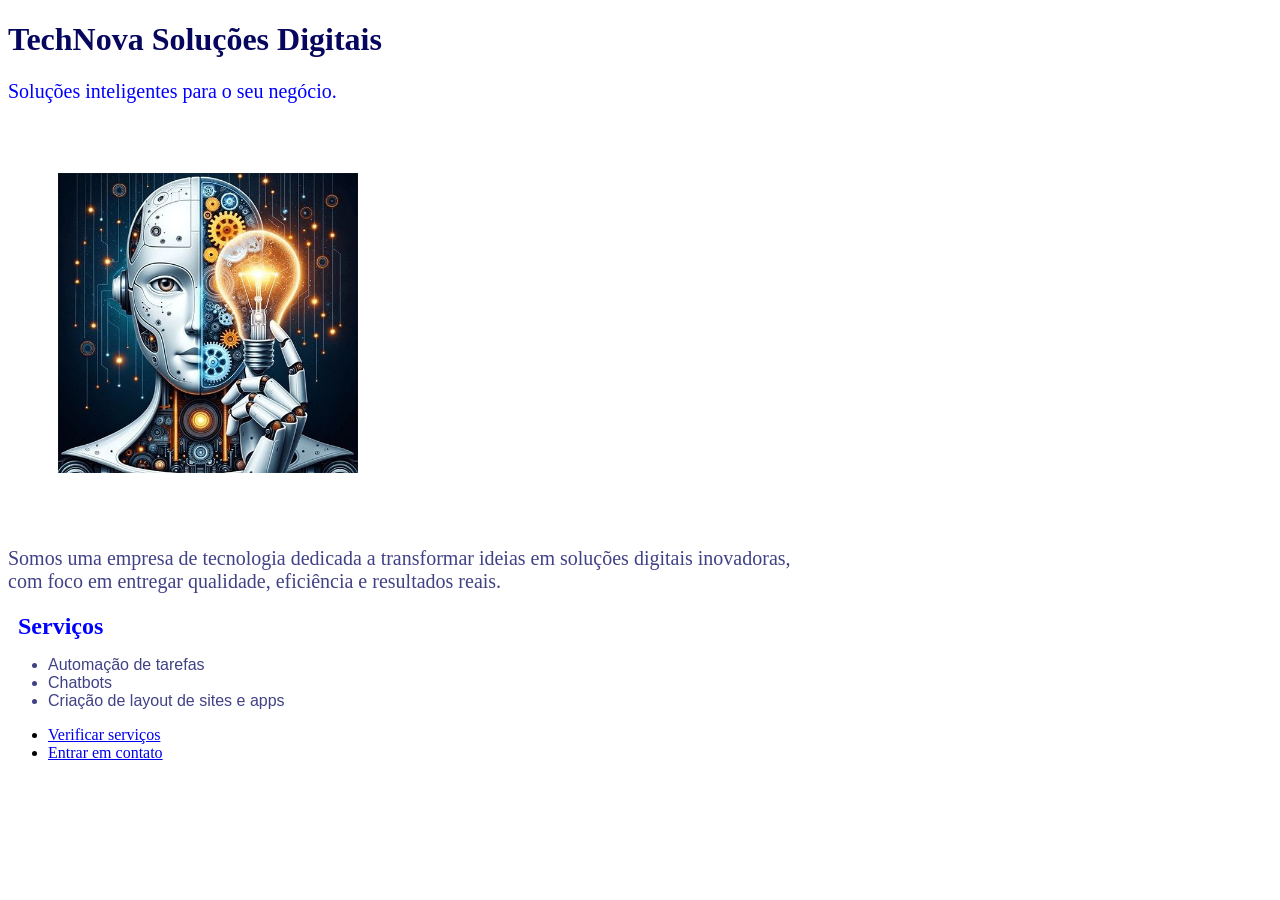
<file: index.html>
<!DOCTYPE html>
<html lang="pt-br">
    <head>
        <meta charset="UTF-8">
        <title>TechNova</title>
    </head>
    <body>
        <h1 style="color: rgb(6, 6, 94);">TechNova Soluções Digitais</h1>
        <p style="color: blue; font-size: 20px;">Soluções inteligentes para o seu negócio.</p>
        <img src="solução.jpeg" width="300" height="300" style="margin: 50px;"> <br>
        <p style="color: rgb(65, 65, 134) ; font-size: 20px;">Somos uma empresa de tecnologia dedicada a transformar ideias em soluções digitais inovadoras,<br> com foco em entregar qualidade, eficiência e resultados reais.</p>
        <h2 style="color: blue; margin: 10px;">Serviços</h2>
        <ul>
            <li style="font-family: Arial, Helvetica, sans-serif;color: rgb(65, 65, 134);">Automação de tarefas</li>
            <li style="font-family: Arial, Helvetica, sans-serif;color: rgb(65, 65, 134)">Chatbots</li>
            <li style="font-family: Arial, Helvetica, sans-serif;color: rgb(65, 65, 134)">Criação de layout de sites e apps</li>
        </ul>
        <nav>
            <ul>
                <li><a href="servicos.html">Verificar serviços</a></li>
                <li><a href="contato.html">Entrar em contato</a></li>
            </ul>
        </nav>
    </body>
</html>
</file>
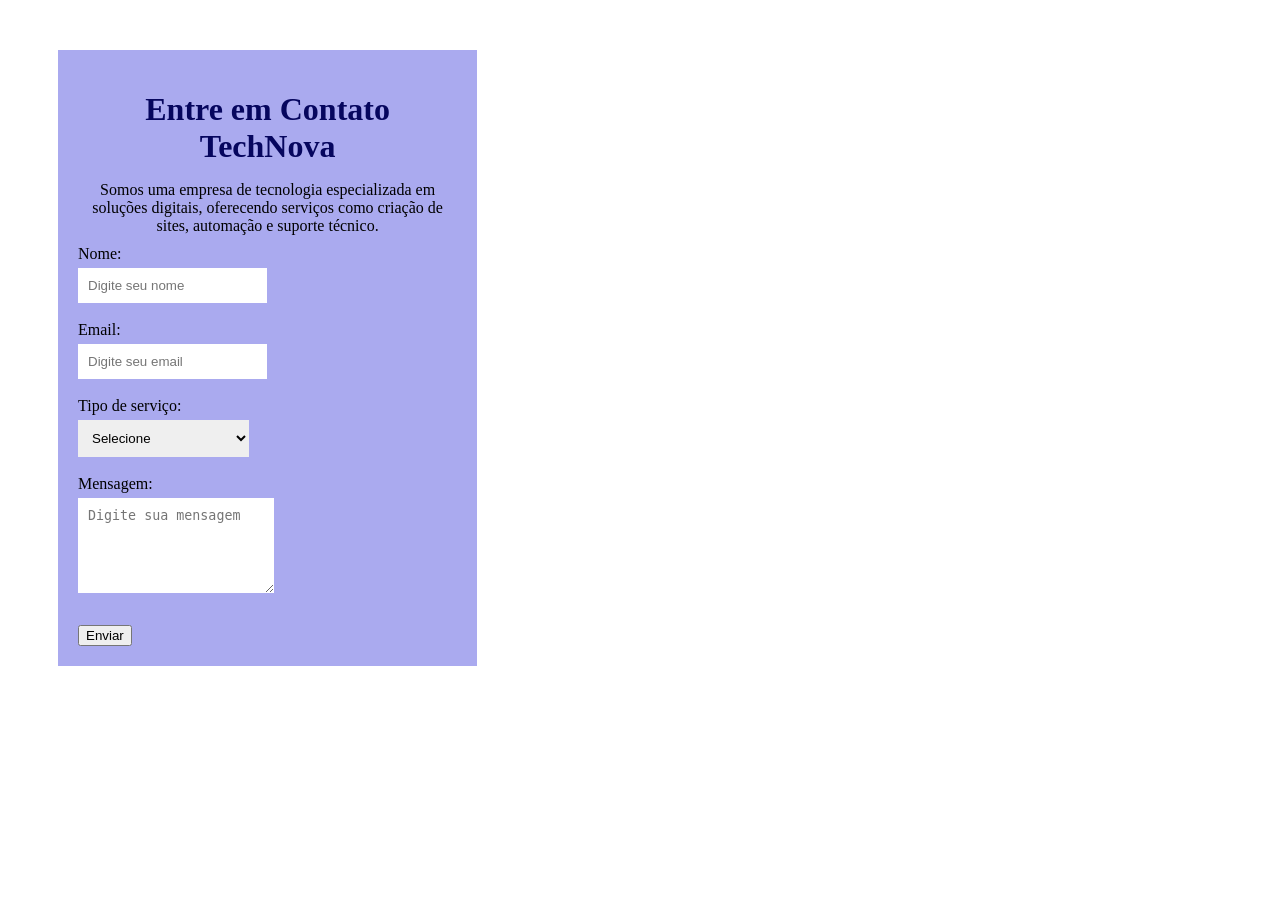
<file: contato.html>
<!DOCTYPE html>
<html lang="pt-br">
    <head>
        <meta charset="UTF-8">
        <title>Contato TechNova</title>
        <link rel="stylesheet" href="style.css">
    </head>
    <body>
        <div class="container">
            <h1 id="titulo" style="color:  rgb(6, 6, 94);">Entre em Contato TechNova</h1>
            <p class="descricao">Somos uma empresa de tecnologia especializada em soluções digitais, oferecendo serviços como criação de sites, automação e suporte técnico.</p>
        <form>
            <label for="nome">Nome:</label><br>
            <input type="text" id="nome" name="nome" placeholder="Digite seu nome" required><br><br>
            <label for="email">Email:</label><br>
            <input type="email" id="email" name="email" placeholder="Digite seu email" required><br><br>
            <label for="servico">Tipo de serviço:</label><br>
            <select id="servico" name="servico" required>
                <option value="">Selecione</option>
                <option value="Automacao">Automação de tarefas</option> 
                <option value="chatbot">Chatbot</option>
                <option value="layout">Criação de layout</option>
            </select><br><br>
            <label for="mensagem">Mensagem:</label><br>
            <textarea id="mensagem" name="mensagem" rows="5" cols="20" placeholder="Digite sua mensagem" required></textarea><br><br>
            <button type="submit" class="botao">Enviar</button>
         </form>
        </div>
    </body>
</html>
</file>
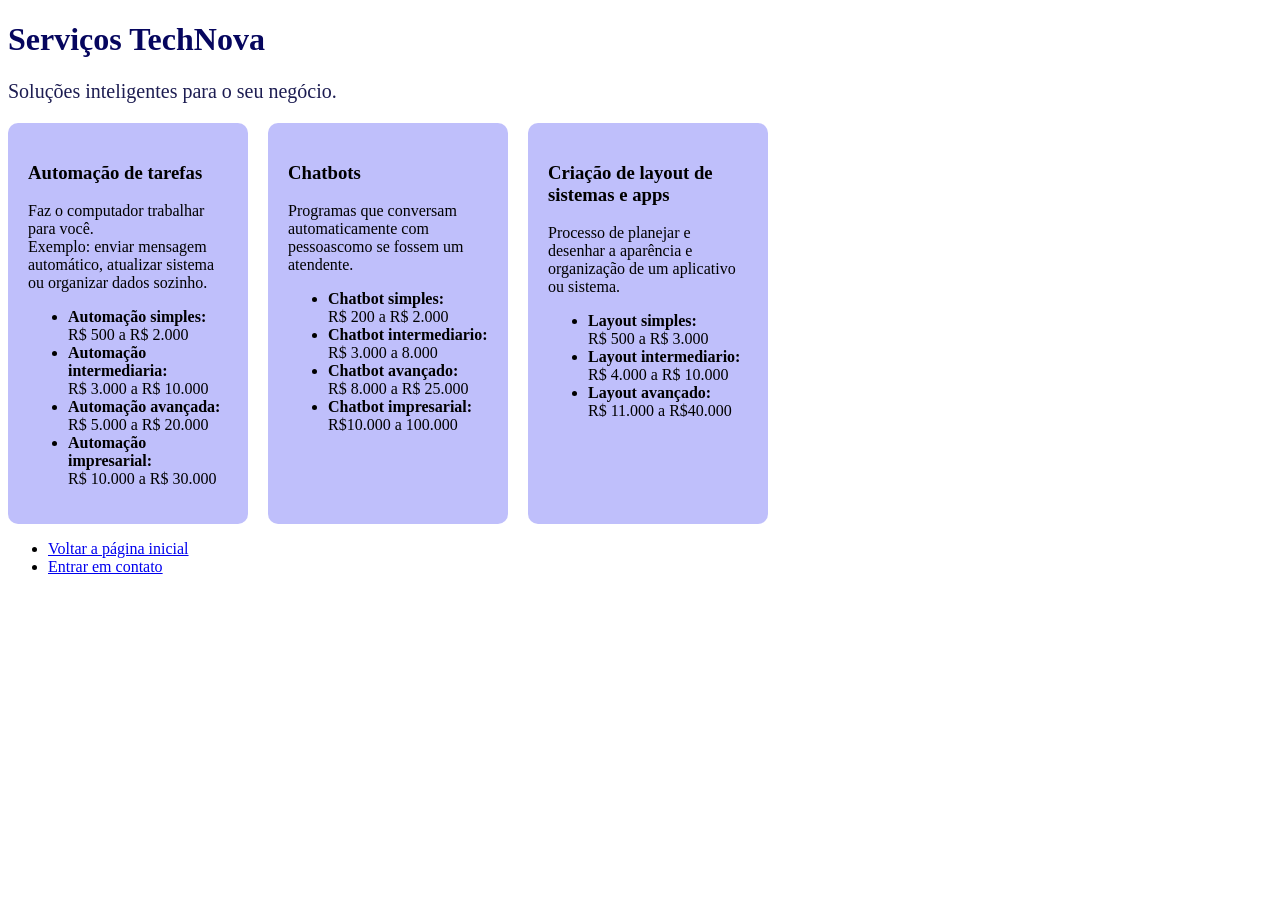
<file: servicos.html>
<!DOCTYPE html>
<html lang="pt-br">
    <head>
        <meta charset="UTF-8">
        <title>Serviços TechNova</title>
    </head>
   <style>
   .container 
    {display: flex;
    gap: 20px;}
    .card
     {background-color: rgba(63, 63, 241, 0.329);
     width: 200px;
     padding: 20px;
     border-radius: 10px;
    border: 1px;} 
    </style>
    <body>
        <h1 style="color:  rgb(6, 6, 94);">Serviços TechNova</h1>
        <p style="color: rgb(29, 29, 82); font-size: 20px;">Soluções inteligentes para o seu negócio.</p>
        <div class="container">
            <div class="card">
                <h3>Automação de tarefas</h3>
                <p>Faz o computador trabalhar para você.<br> Exemplo: enviar mensagem automático, atualizar sistema ou organizar dados sozinho.</p>
                <ul>
                    <li><strong>Automação simples:</strong><br> R$ 500 a R$ 2.000</li>
                    <li><strong>Automação intermediaria:</strong><br> R$ 3.000 a R$ 10.000</li>
                    <li><strong>Automação avançada:</strong><br> R$ 5.000 a R$ 20.000</li>
                    <li><strong>Automação impresarial:</strong><br> R$ 10.000 a R$ 30.000</li>
                </ul>
            </div>
            <div class="card">
                <h3>Chatbots</h3>
                <p>Programas que conversam automaticamente com pessoascomo se fossem um atendente.</p>
                <ul>
                    <li><strong>Chatbot simples:</strong><br> R$ 200 a R$ 2.000</li>
                    <li><strong>Chatbot intermediario:</strong><br>R$ 3.000 a 8.000</li>
                    <li><strong>Chatbot avançado:</strong><br>R$ 8.000 a R$ 25.000</li>
                    <li><strong>Chatbot impresarial:</strong><br>R$10.000 a 100.000</li>
                </ul>
            </div>
            <div class="card">
                <h3>Criação de layout de sistemas e apps</h3>
                <P>Processo de planejar e desenhar a aparência e organização de um aplicativo ou sistema.</P>
                <ul>
                    <li><strong>Layout simples:</strong><br>R$ 500 a R$ 3.000</li>
                    <li><strong>Layout intermediario:</strong><br>R$ 4.000 a R$ 10.000</li>
                    <li><strong>Layout avançado:</strong><br>R$ 11.000 a R$40.000</li>
                </ul>
            </div>
        </div>
        <nav>
            <ul>
                <li><a href="index.html">Voltar a página inicial</a></li>
                <li><a href="contato.html">Entrar em contato</a></li>
            </ul>
        </nav>
    </body>
</html>
</file>
<file: style.css>
css
*{box-sizing: border-box;}
body{margin: 5;
padding: 5;}
.container{width: 30%;
margin: 50px;
padding: 20px;
border: 5px;
background-color: rgba(54, 54, 218, 0.418);}
#titulo{text-align: center;
margin-bottom: 10px;}
.descricao{text-align: center;
margin-bottom: 10px;}
label{margin-top: 10px;}
input, select, textarea{padding: 10px;
margin-top: 5px;
border: 1px;}
.botao{margin-top: 10px;}
</file>
